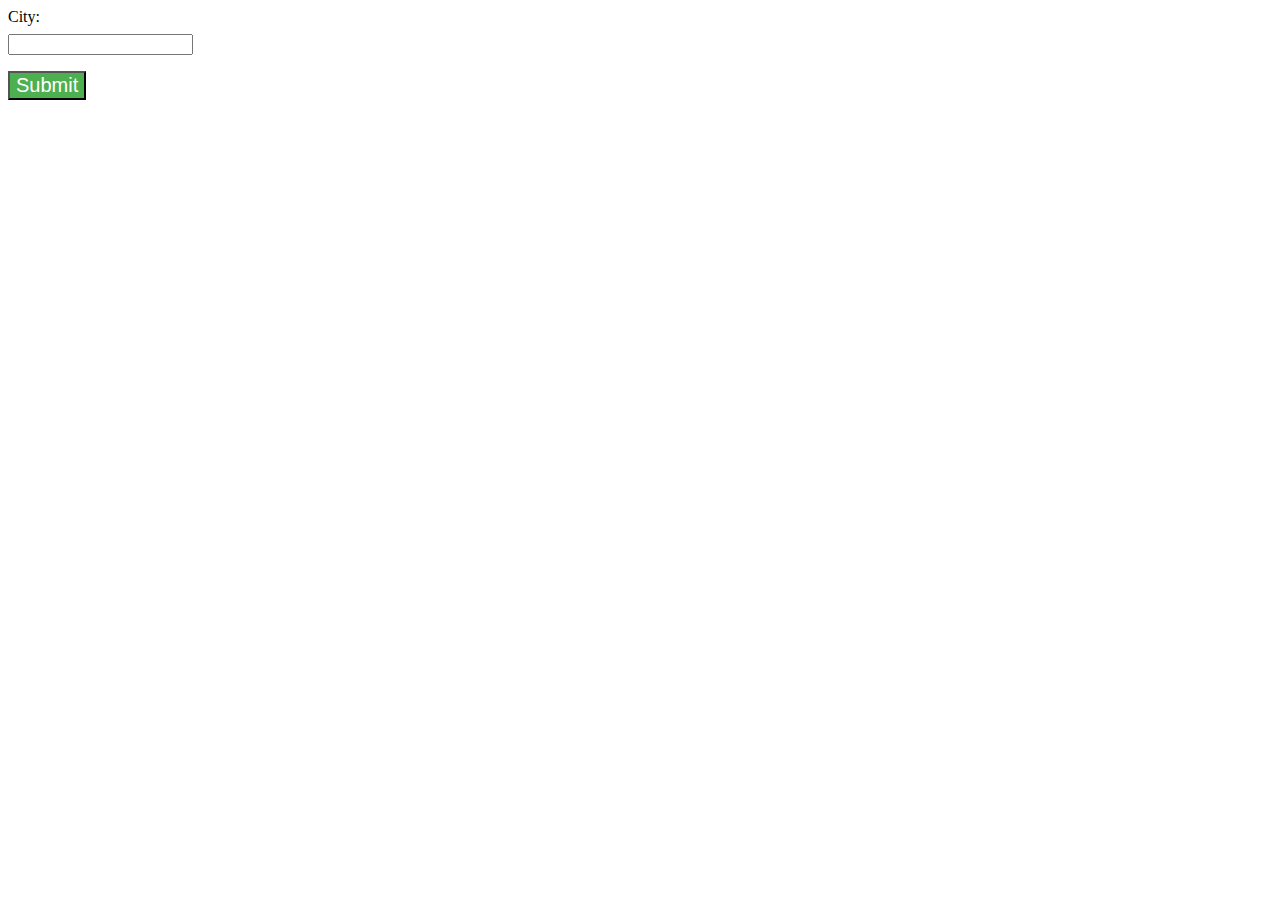
<file: front.html>
<html>
<head>
	<title>
	</title>

	<style>
		input[type="text"]{
			width: 50%
			  padding: 12px 32px;
  		margin: 8px 0;
		  box-sizing: border-box;
		}

		input[type="submit"]{
			width: 50%
			  padding: 30px 32px;
  		margin: 8px 0;
  		color: white;
  		  text-align: center;
		  background-color: #4CAF50;
		  font-size: 20px;
		    display: inline-block;

		}

	</style>
</head>


<body>
	<form>
		City:<br>
	<input type="text" name="city"><br>
	<input type="submit" value="Submit">
	</form>
</body>


</html>
</file>
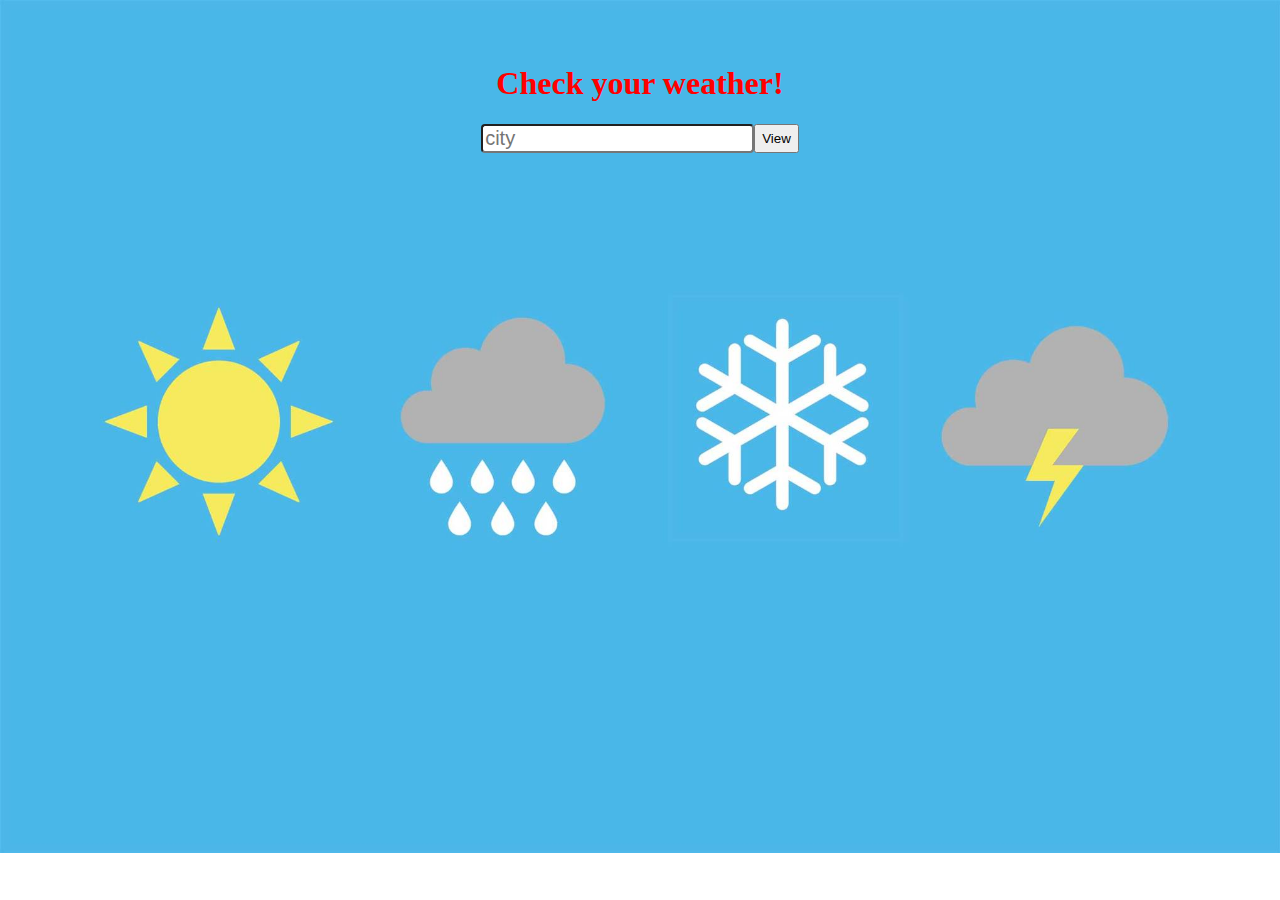
<file: weather-webpage.html>
<!DOCTYPE html>
<html>
	<head>
		<title>
		weather-web-page
		</title>
		

		<style type='text/css'>
			body
			{
				background-image: url('weather.jpg');
				background-repeat: no-repeat;
  				background-size: cover;
			}
			#city
			{
				font-size : 20px;
				border-radius : 4px;
				

			}
			#bt1
			{
				font-size : 20px;
				padding: 15px 30px;
				text-align: center;
				background-color : green;
				border-radius : 4px;
				color: white;
			}
			#hd1
			{
				color: red;
				text-align: center;
			}
			#div1
			{
				display: flex;
				justify-content: center;
			}
			.bg1
			{
				background-image: url("snowfall.jpg");
				background-repeat: no-repeat;
  				background-size: cover;
			}
			.bg2
			{
				background-image: url("rainy.jpg");
				background-repeat: no-repeat;
  				background-size: cover;
			}
			.bg3
			{
				background-image: url("sunny.jpg");
				background-repeat: no-repeat;
  				background-size: cover;
			}
		</style>
	</head>
	<body id='page_body'>
		<br>
		<br>
		<form action="main.php" method="post">
			<h1 id='hd1'><label for="location">Check your weather!</label></h1>

			<div id='div1'>
				<input type='text' id='city' placeholder="city" name="city">
				
				<!--change the '1' below to some variable which denotes the tye of weather at the location >
				<!the background image will get changed according to the value of 
				variable -->
				
				<button type="submit" name="sub">View</button>
			</div>
		</form>

		<script type='text/javascript' >
			function func_change_bg_img(x)
			{
					/*document.body.background-image=url("sunny.jpg");*/
				document.getElementById('page_body').className="bg"+x;

			}
		</script>
	</body>

</html>
</file>
